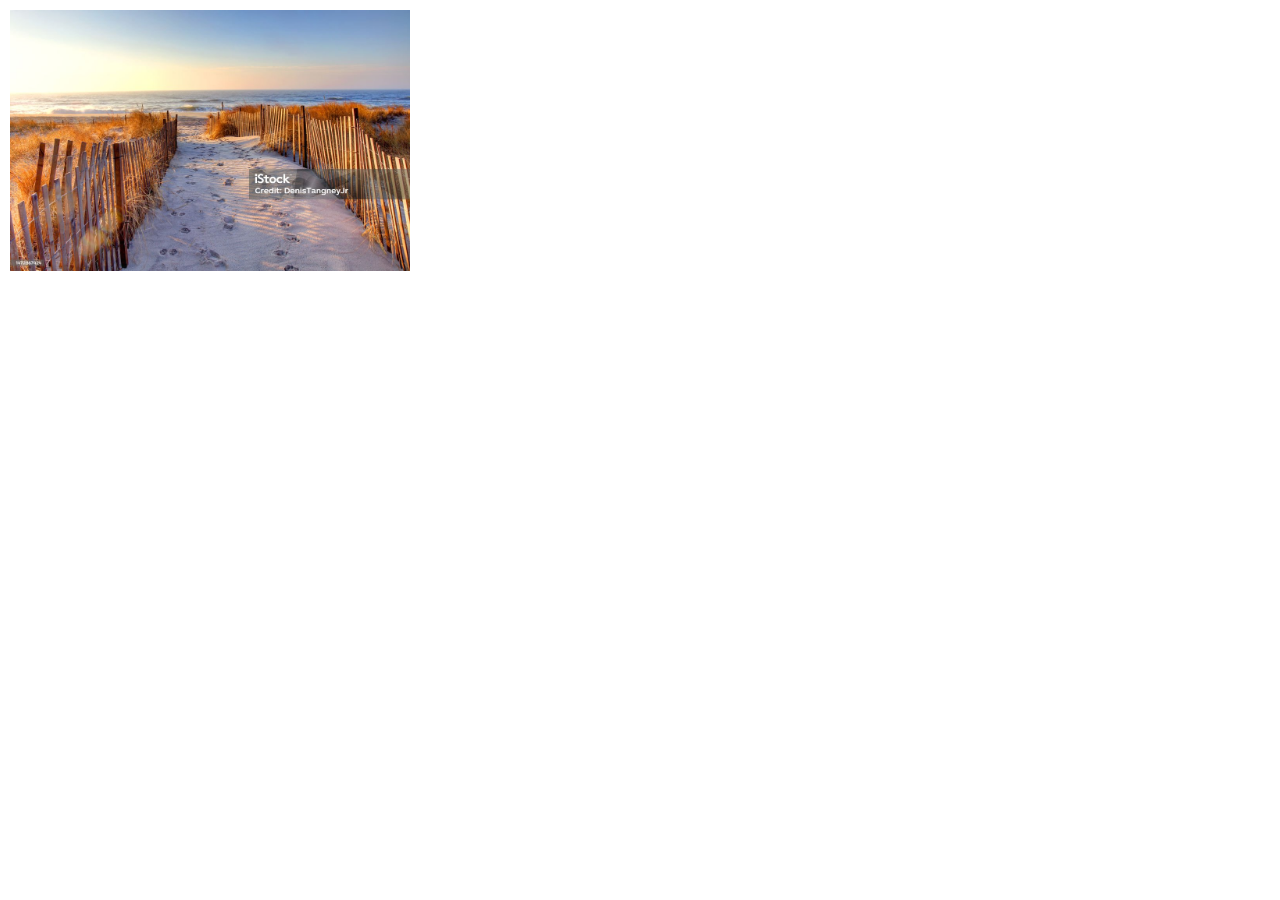
<file: 1. Ejercicio 1/index.html>
<!DOCTYPE html>
<html>
<head>
    <title>Toggle Borde Imagen</title>
    <link rel="stylesheet" href="./assets/css/styles.css">
</head>
<body>
    <img id="imagen" src="./assets/img/playa.jpg" alt="Imagen para toggle de borde">
    <script src="./assets/js/script.js"></script>
</body>
</html>
</file>
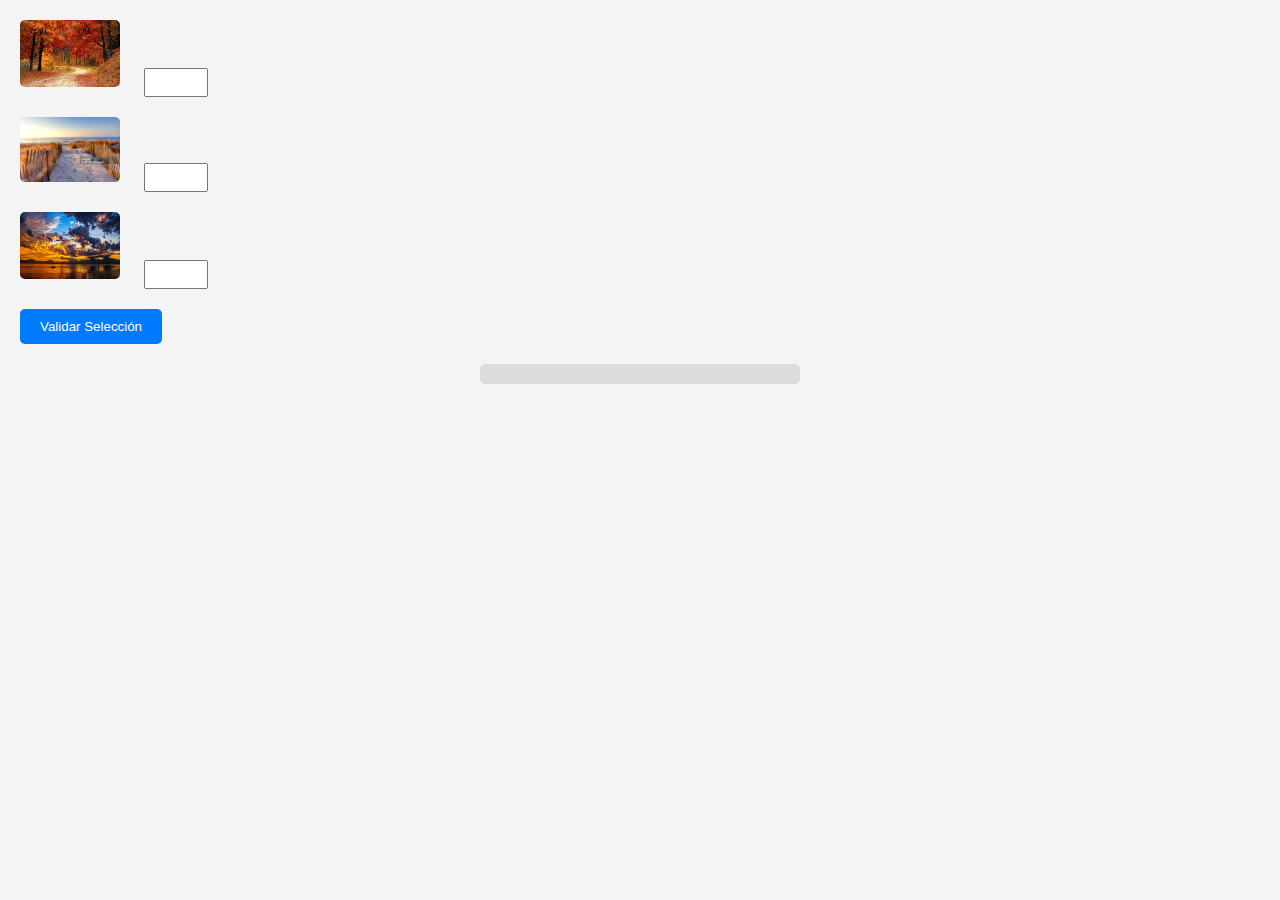
<file: 2. Ejercicio 2/index.html>
<!DOCTYPE html>
<html>
<head>
    <title>Selección de Stickers</title>
    <link rel="stylesheet" href="./assets/css/styles.css">
</head>
<body>
    <div>
        <img src="./assets/img/bosque.jpg" alt="Sticker 1">
        <input type="number" id="sticker1" min="0" max="10">
    </div>
    <div>
        <img src="./assets/img/playa.jpg" alt="Sticker 2">
        <input type="number" id="sticker2" min="0" max="10">
    </div>
    <div>
        <img src="./assets/img/sea.jpg" alt="Sticker 3">
        <input type="number" id="sticker3" min="0" max="10">
    </div>
    <button id="validar">Validar Selección</button>
    <div id="resultado"></div>
    <script src="./assets/js/script.js"></script>
</body>
</html>
</file>
<file: 1. Ejercicio 1/assets/css/styles.css>
#imagen {
    width: 400px;
    height: auto;
    border: 2px solid transparent; /* Inicialmente sin borde */
}
</file>
<file: 2. Ejercicio 2/assets/css/styles.css>
body {
    font-family: Arial, sans-serif;
    margin: 20px;
    background-color: #f4f4f4;
    color: #333;
}

div {
    margin-bottom: 20px;
}

img {
    width: 100px;
    height: auto;
    margin-right: 10px;
    border-radius: 5px;
}

input[type="number"] {
    width: 50px;
    padding: 5px;
    margin-left: 10px;
}

button {
    padding: 10px 20px;
    background-color: #007bff;
    color: white;
    border: none;
    border-radius: 5px;
    cursor: pointer;
}

button:hover {
    background-color: #0056b3;
}

#resultado {
    margin-top: 20px;
    padding: 10px;
    background-color: #ddd;
    border-radius: 5px;
    max-width: 300px; 
    margin-left: auto;
    margin-right: auto;
    text-align: center; 
}
</file>
